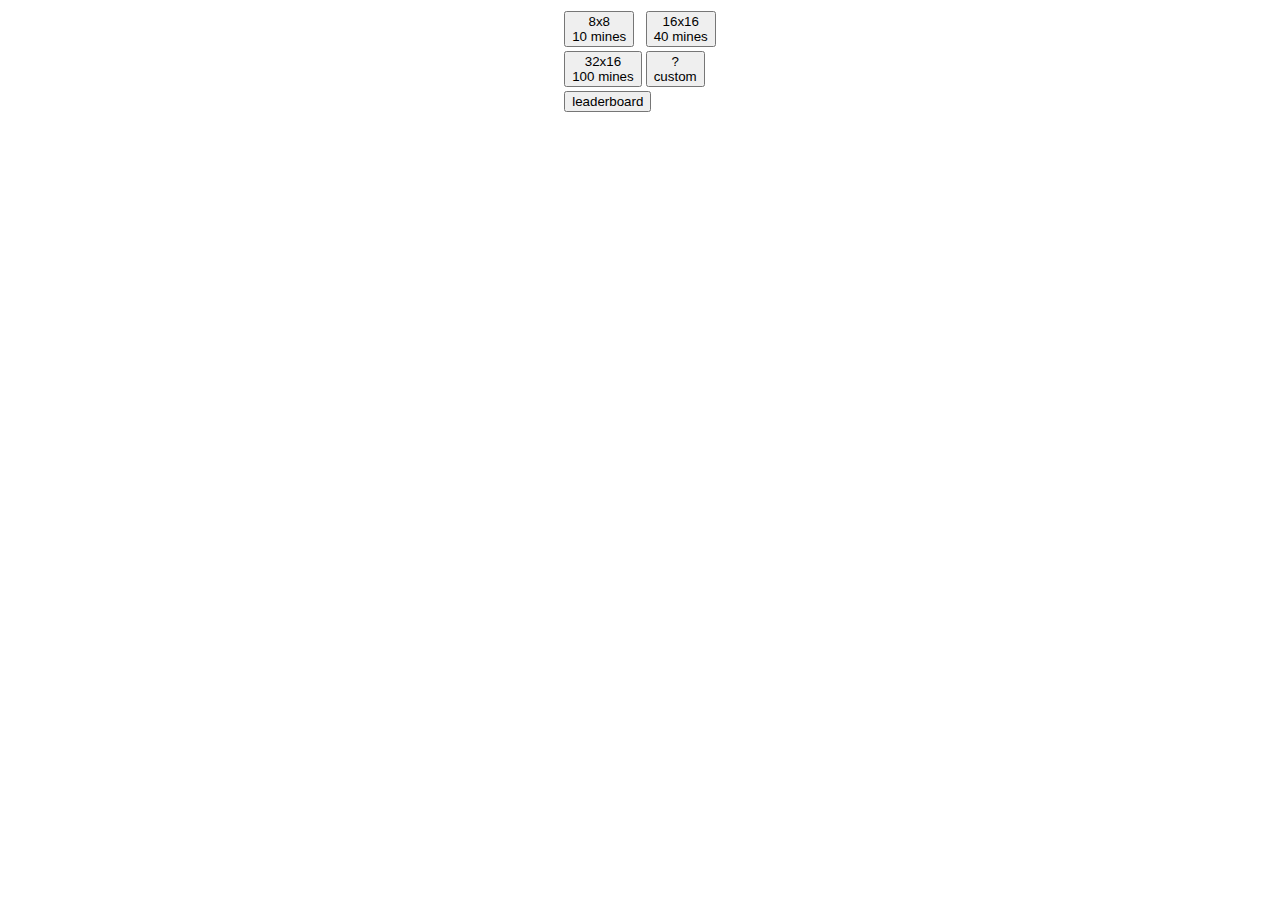
<file: index.html>
<!DOCTYPE html>
<html lang="en">
<head>
    <meta charset="UTF-8">
    <meta http-equiv="X-UA-Compatible" content="IE=edge">
    <meta name="viewport" content="width=device-width, initial-scale=1.0">
    <title>MineSweeper-Clone</title>
</head>
<body>
    <link rel="stylesheet" type="text/style" href="css/death_screen.css">
    <link rel="stylesheet" type="text/style" href="css/game_setup.css">
    <link rel="stylesheet" type="text/style" href="css/game_tools.css">
    <link rel="stylesheet" type="text/style" href="css/game.css">
    <link rel="stylesheet" type="text/style" href="css/leaderboard.css">
    <link rel="stylesheet" type="text/style" href="css/main.css">
    <link rel="stylesheet" type="text/style" href="css/tiles.css">
    <link rel="stylesheet" type="text/style" href="css/victory_screen.css">

    <script type="text/javascript" src="js/main.js" defer></script>

    <div id="game_setup">
        <div>
            
        </div>
        <table style="margin: auto;">
            <tr>
                <td>
                    <div>
                        <button class="select_game_button" onclick="create_field(8, 8, 10)">
                            <div>
                                8x8
                                <div>
                                    10 mines
                                </div>
                            </div>
                        </button>
                    </div>
                </td>
                <td>
                    <div>
                        <button class="select_game_button" onclick="create_field(16, 16, 40)">
                            <div>
                                16x16
                                <div>
                                    40 mines
                                </div>
                            </div>
                        </button>
                    </div>
                </td>
            </tr>
            <tr>
                <td>
                    <div>
                        <button class="select_game_button" onclick="create_field(32, 16, 100)">
                            <div>
                                32x16
                                <div>
                                    100 mines
                                </div>
                            </div>
                        </button>
                    </div>
                </td>
                <td>
                    <div>
                        <div style="border: 0px; margin: 5px;" id="custom_interface" hidden>
                            <table style="width: 40vh; height: 20vh;">
                                <tr>
                                    <td>
                                        <label for="custom_width" class="select_game_label">width</label>
                                    </td>
                                    <td>
                                        <input type="number" id="custom_width" min="4" value="8" class="select_game_input">
                                    </td>
                                </tr>
                                <tr>
                                    <td>
                                        <label for="custom_height" class="select_game_label">height</label> 
                                    </td>
                                    <td>
                                        <input type="number" id="custom_height" min="4" value="8" class="select_game_input">
                                    </td>
                                </tr>
                                <tr>
                                    <td>
                                        <label for="custom_amount_mines" class="select_game_label">amount mines</label>
                                    </td>
                                    <td>
                                        <input type="number" id="custom_amount_mines" min="1" value="10" class="select_game_input">
                                    </td>
                                </tr>
                            </table>
    
                            <button class="select_game_custom_button" onclick="custom_setup()">create</button>
                        </div>
    
                        <button class="select_game_button" onclick="toggle_custom_input(true)" id="custom_button">
                            <div>
                                ?
                                <div>
                                    custom
                                </div>
                            </div>
                        </button>
                    </div> 
                </td>
            </tr>
            <tr>
                <td colspan="2">
                    <button class="scores_button" onclick="go_to_leaderboard()">
                        leaderboard
                    </button>
                </td>
            </tr>      
        </table>
    </div>

    <div id="game" hidden>
        <div id="field_container" class="field"></div>
        <div class="game_tools">
            <button class="game_tools_back" onclick="back_button()">back</button>

            <button class="game_click_mode_button" id="game_click_mode_button" onclick="toggle_click_mode()">reveal tile</button>
            <label for="game_click_mode_button" id="game_click_mode_label">or set flag</label>

            <div id="flag_count" class="text">
                X/X mines
            </div>
            <div class="text">
                <div id="error_to_many_flags" class="error" hidden>
                    To many flags set!
                </div>
            </div>
        </div>
    </div>

    <div id="death_screen" class="death_screen" hidden>
        <div id="death_screen_time_spent">
            time spent
        </div>
        <div id="death_screen_size">
            size wxh
        </div>
        <div id="death_screen_amount_mines">
            amount mines
        </div>
    </div>

    <div id="victory_screen" class="victory_screen" hidden>
        <div>
            <input type="text" maxlength="12" id="user_name">
        </div>
        <div id="victory_screen_time_spent">
            time spent
        </div>
        <div id="victory_screen_size">
            size wxh
        </div>
        <div id="victory_screen_amount_mines">
            amount mines
        </div>
        <div>
            <button onclick="set_score()">Submit</button>
        </div>
    </div>
    
    <div id="leaderboard" hidden class="leaderboard">
        <button onclick="back_from_leaderboard()">back</button>
        <select id="LEADERBOARD_SIZE_MINE_SELECT" onclick="leaderboard.select_leaderboard_to_show();"></select>
        <div id="LEADERBOARD_ENTRYS"></div>
    </div>
</body>
</html>
</file>
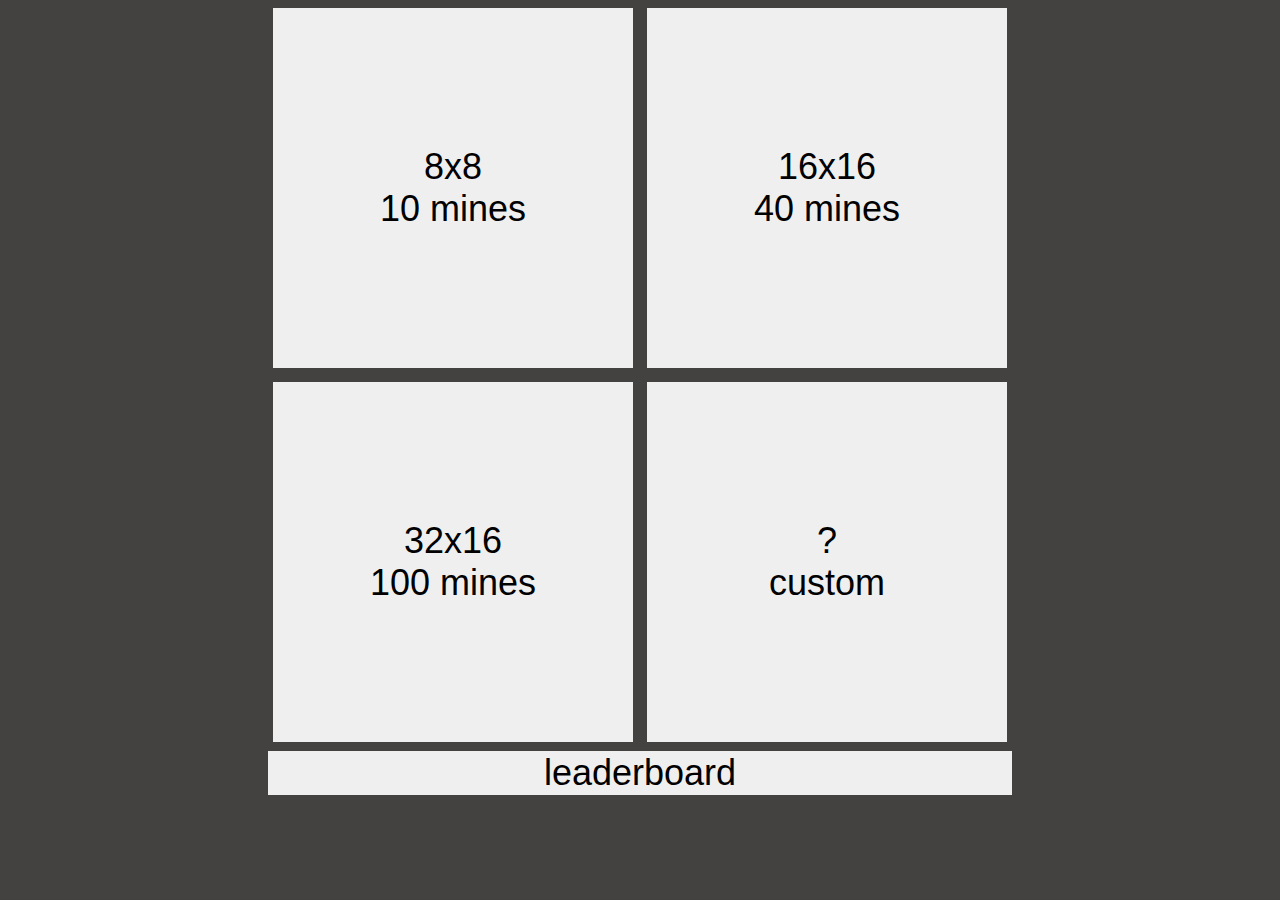
<file: index.offline_firefox_desktop.html>
<!DOCTYPE html>
<html lang="en">
<head>
    <meta charset="UTF-8">
    <meta http-equiv="X-UA-Compatible" content="IE=edge">
    <meta name="viewport" content="width=device-width, initial-scale=1.0">
    <title>MineSweeper-Clone</title>
</head>
<body>
    <link rel="stylesheet" type="text/css" href="css/death_screen.css">
    <link rel="stylesheet" type="text/css" href="css/game_setup.css">
    <link rel="stylesheet" type="text/css" href="css/game_tools.css">
    <link rel="stylesheet" type="text/css" href="css/game.css">
    <link rel="stylesheet" type="text/css" href="css/leaderboard.css">
    <link rel="stylesheet" type="text/css" href="css/main.css">
    <link rel="stylesheet" type="text/css" href="css/tiles.css">
    <link rel="stylesheet" type="text/css" href="css/victory_screen.css">
    
    <script type="text/javascript" src="js/main.js" defer></script>

    <div id="game_setup">
        <div>
            
        </div>
        <table style="margin: auto;">
            <tr>
                <td>
                    <div>
                        <button class="select_game_button" onclick="create_field(8, 8, 10)">
                            <div>
                                8x8
                                <div>
                                    10 mines
                                </div>
                            </div>
                        </button>
                    </div>
                </td>
                <td>
                    <div>
                        <button class="select_game_button" onclick="create_field(16, 16, 40)">
                            <div>
                                16x16
                                <div>
                                    40 mines
                                </div>
                            </div>
                        </button>
                    </div>
                </td>
            </tr>
            <tr>
                <td>
                    <div>
                        <button class="select_game_button" onclick="create_field(32, 16, 100)">
                            <div>
                                32x16
                                <div>
                                    100 mines
                                </div>
                            </div>
                        </button>
                    </div>
                </td>
                <td>
                    <div>
                        <div style="border: 0px; margin: 5px;" id="custom_interface" hidden>
                            <table style="width: 40vh; height: 20vh;">
                                <tr>
                                    <td>
                                        <label for="custom_width" class="select_game_label">width</label>
                                    </td>
                                    <td>
                                        <input type="number" id="custom_width" min="4" value="8" class="select_game_input">
                                    </td>
                                </tr>
                                <tr>
                                    <td>
                                        <label for="custom_height" class="select_game_label">height</label> 
                                    </td>
                                    <td>
                                        <input type="number" id="custom_height" min="4" value="8" class="select_game_input">
                                    </td>
                                </tr>
                                <tr>
                                    <td>
                                        <label for="custom_amount_mines" class="select_game_label">amount mines</label>
                                    </td>
                                    <td>
                                        <input type="number" id="custom_amount_mines" min="1" value="10" class="select_game_input">
                                    </td>
                                </tr>
                            </table>
    
                            <button class="select_game_custom_button" onclick="custom_setup()">create</button>
                        </div>
    
                        <button class="select_game_button" onclick="toggle_custom_input(true)" id="custom_button">
                            <div>
                                ?
                                <div>
                                    custom
                                </div>
                            </div>
                        </button>
                    </div> 
                </td>
            </tr>
            <tr>
                <td colspan="2">
                    <button class="scores_button" onclick="go_to_leaderboard()">
                        leaderboard
                    </button>
                </td>
            </tr>      
        </table>
    </div>

    <div id="game" hidden>
        <div id="field_container" class="field"></div>
        <div class="game_tools">
            <button class="game_tools_back" onclick="back_button()">back</button>

            <button class="game_click_mode_button" id="game_click_mode_button" onclick="toggle_click_mode()">reveal tile</button>
            <label for="game_click_mode_button" id="game_click_mode_label">or set flag</label>

            <div id="flag_count" class="text">
                X/X mines
            </div>
            <div class="text">
                <div id="error_to_many_flags" class="error" hidden>
                    To many flags set!
                </div>
            </div>
        </div>
    </div>

    <div id="death_screen" class="death_screen" hidden>
        <div id="death_screen_time_spent">
            time spent
        </div>
        <div id="death_screen_size">
            size wxh
        </div>
        <div id="death_screen_amount_mines">
            amount mines
        </div>
    </div>

    <div id="victory_screen" class="victory_screen" hidden>
        <div>
            <input type="text" maxlength="12" id="user_name">
        </div>
        <div id="victory_screen_time_spent">
            time spent
        </div>
        <div id="victory_screen_size">
            size wxh
        </div>
        <div id="victory_screen_amount_mines">
            amount mines
        </div>
        <div>
            <button onclick="set_score()">Submit</button>
        </div>
    </div>
    
    <div id="leaderboard" hidden class="leaderboard">
        <button onclick="back_from_leaderboard()">back</button>
        <select id="leaderboard_select" onclick="leaderboard.select_leaderboard_to_show();"></select>
        <div id="leaderboard_entrys"></div>
    </div>
</body>
</html>
</file>
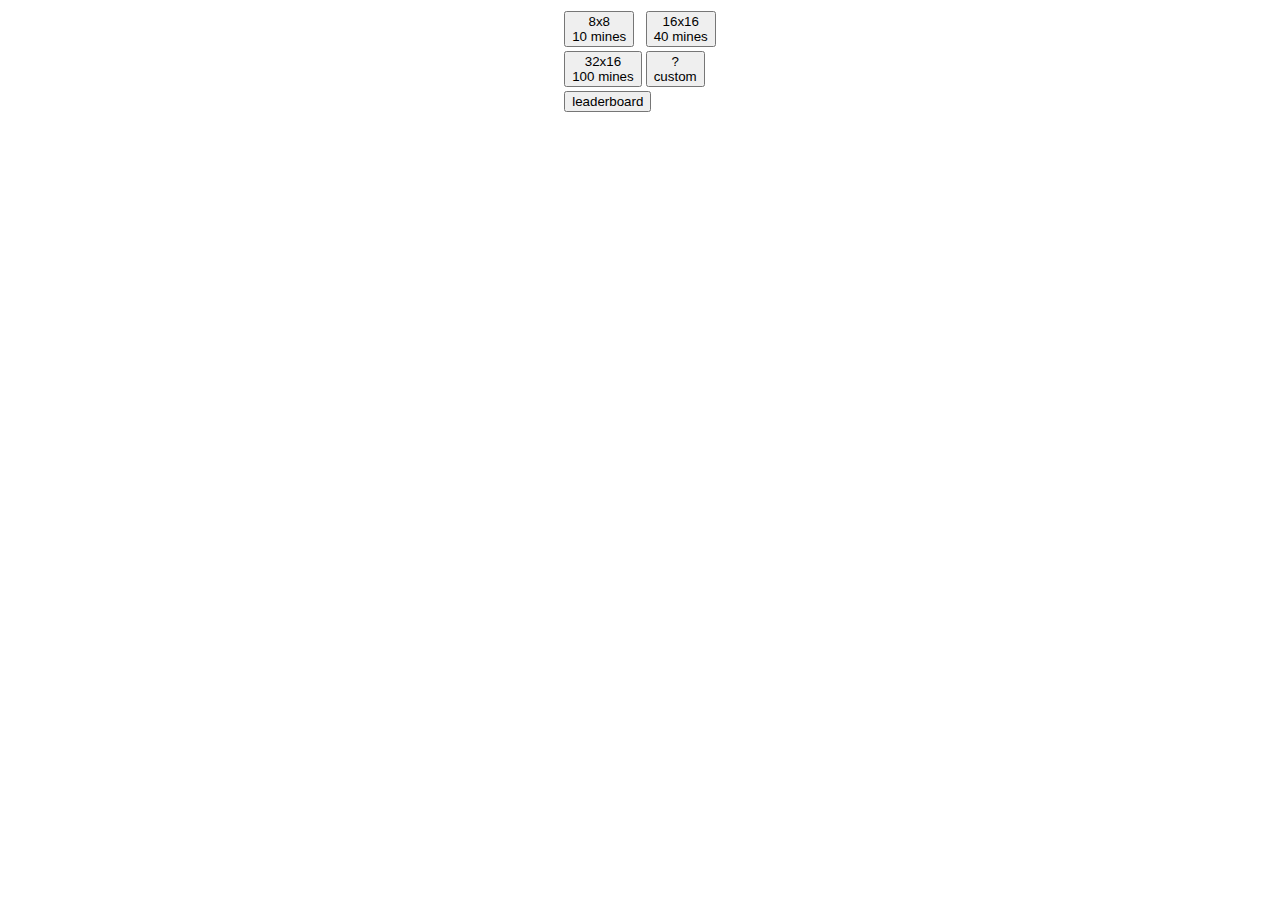
<file: index.online_firefox_desktop.html>
<!DOCTYPE html>
<html lang="en">
<head>
    <meta charset="UTF-8">
    <meta http-equiv="X-UA-Compatible" content="IE=edge">
    <meta name="viewport" content="width=device-width, initial-scale=1.0">
    <title>MineSweeper-Clone</title>
</head>
<body>
    <link rel="stylesheet" type="text/plain" href="css/death_screen.css">
    <link rel="stylesheet" type="text/plain" href="css/game_setup.css">
    <link rel="stylesheet" type="text/plain" href="css/game_tools.css">
    <link rel="stylesheet" type="text/plain" href="css/game.css">
    <link rel="stylesheet" type="text/plain" href="css/leaderboard.css">
    <link rel="stylesheet" type="text/plain" href="css/main.css">
    <link rel="stylesheet" type="text/plain" href="css/tiles.css">
    <link rel="stylesheet" type="text/plain" href="css/victory_screen.css">

    <script type="text/javascript" src="js/main.js" defer></script>

    <div id="game_setup">
        <div>
            
        </div>
        <table style="margin: auto;">
            <tr>
                <td>
                    <div>
                        <button class="select_game_button" onclick="create_field(8, 8, 10)">
                            <div>
                                8x8
                                <div>
                                    10 mines
                                </div>
                            </div>
                        </button>
                    </div>
                </td>
                <td>
                    <div>
                        <button class="select_game_button" onclick="create_field(16, 16, 40)">
                            <div>
                                16x16
                                <div>
                                    40 mines
                                </div>
                            </div>
                        </button>
                    </div>
                </td>
            </tr>
            <tr>
                <td>
                    <div>
                        <button class="select_game_button" onclick="create_field(32, 16, 100)">
                            <div>
                                32x16
                                <div>
                                    100 mines
                                </div>
                            </div>
                        </button>
                    </div>
                </td>
                <td>
                    <div>
                        <div style="border: 0px; margin: 5px;" id="custom_interface" hidden>
                            <table style="width: 40vh; height: 20vh;">
                                <tr>
                                    <td>
                                        <label for="custom_width" class="select_game_label">width</label>
                                    </td>
                                    <td>
                                        <input type="number" id="custom_width" min="4" value="8" class="select_game_input">
                                    </td>
                                </tr>
                                <tr>
                                    <td>
                                        <label for="custom_height" class="select_game_label">height</label> 
                                    </td>
                                    <td>
                                        <input type="number" id="custom_height" min="4" value="8" class="select_game_input">
                                    </td>
                                </tr>
                                <tr>
                                    <td>
                                        <label for="custom_amount_mines" class="select_game_label">amount mines</label>
                                    </td>
                                    <td>
                                        <input type="number" id="custom_amount_mines" min="1" value="10" class="select_game_input">
                                    </td>
                                </tr>
                            </table>
    
                            <button class="select_game_custom_button" onclick="custom_setup()">create</button>
                        </div>
    
                        <button class="select_game_button" onclick="toggle_custom_input(true)" id="custom_button">
                            <div>
                                ?
                                <div>
                                    custom
                                </div>
                            </div>
                        </button>
                    </div> 
                </td>
            </tr>
            <tr>
                <td colspan="2">
                    <button class="scores_button" onclick="go_to_leaderboard()">
                        leaderboard
                    </button>
                </td>
            </tr>      
        </table>
    </div>

    <div id="game" hidden>
        <div id="field_container" class="field"></div>
        <div class="game_tools">
            <button class="game_tools_back" onclick="back_button()">back</button>

            <button class="game_click_mode_button" id="game_click_mode_button" onclick="toggle_click_mode()">reveal tile</button>
            <label for="game_click_mode_button" id="game_click_mode_label">or set flag</label>

            <div id="flag_count" class="text">
                X/X mines
            </div>
            <div class="text">
                <div id="error_to_many_flags" class="error" hidden>
                    To many flags set!
                </div>
            </div>
        </div>
    </div>

    <div id="death_screen" class="death_screen" hidden>
        <div id="death_screen_time_spent">
            time spent
        </div>
        <div id="death_screen_size">
            size wxh
        </div>
        <div id="death_screen_amount_mines">
            amount mines
        </div>
    </div>

    <div id="victory_screen" class="victory_screen" hidden>
        <div>
            <input type="text" maxlength="12" id="user_name">
        </div>
        <div id="victory_screen_time_spent">
            time spent
        </div>
        <div id="victory_screen_size">
            size wxh
        </div>
        <div id="victory_screen_amount_mines">
            amount mines
        </div>
        <div>
            <button onclick="set_score()">Submit</button>
        </div>
    </div>
    
    <div id="leaderboard" hidden class="leaderboard">
        <button onclick="back_from_leaderboard()">back</button>
        <select id="LEADERBOARD_SIZE_MINE_SELECT" onclick="leaderboard.select_leaderboard_to_show();"></select>
        <div id="LEADERBOARD_ENTRYS"></div>
    </div>
</body>
</html>
</file>
<file: css/death_screen.css>
.death_screen {
    background-color: chartreuse;

    position: absolute;
    /* z-index: 5065; */
    top: 25vh;
    left: 40vw;

    width: 20vw;

    text-align: center;
    font-size: 5vh;

    border: 0px;
    margin: 0px;
    padding: 1vh;
}
</file>
<file: css/game_setup.css>
.select_game_button {
    width: 40vh;
    height: 40vh;
    border: 0px;
    margin: 5px;
    font-size: 4vh;
}

.select_game_input {
    width: 20vh;
    height: 2vh;
}

.select_game_label {
    width: 20vh;
    height: 2vh;
}

.select_game_custom_button {
    width: 40vh;
    height: 20vh;
    margin: 0px;
    border: 0px;
    font-size: 4vh;
}

.scores_button {
    margin: 0px;
    border: 0px;
    font-size: 4vh;
    width: 100%;
}
</file>
<file: css/game_tools.css>
.game_tools {
    background-color: rgb(116, 108, 108);
    position: absolute;
    top: 0px;
    right: 0px;
    text-align: center;
}

.game_tools_back {
    width: 90%;
    border: 0px;
    margin: 5px;
    font-size: 10vh;
    text-align: center;
}

.text {
    font-size: 4vh;
}
</file>
<file: css/game.css>
.field {
    overflow: scroll;
    position: absolute;
    top: 0px;
    left: 0px;
}

.game_click_mode_button {
    width: 90%;
    border: 0px;
    margin: 5px;
    font-size: 5vh;
    text-align: center;
}
</file>
<file: css/leaderboard.css>
.leaderboard {
    font-size: 8vh;
}

.leaderboard button {
    margin: 0px;
    border: 0px;
    padding: 0px;

    margin-bottom: 5px;

    width: 100vw;
    height: 9vh;

    font-size: 8vh;
}

.leaderboard select {
    margin: 0px;
    border: 0px;
    padding: 0px;

    width: 100vw;
    height: 9vh;

    font-size: 8vh;
    text-align: center;
}

/* .leaderboard option {
    font-size: 3vh;
} */

.leaderboard table {
    font-size: 5vh;
    text-align: center;
    margin: auto;
}
</file>
<file: css/main.css>
body {
    border: 0px;
    margin: 0px;
    background-color: rgb(68, 65, 65);
}

.select_game_button {
    width: 40vh;
    height: 40vh;
    border: 0px;
    margin: 5px;
}

.select_game_button_custom_input {
    width: 20vh;
    height: 2vh;
}

.select_game_button_custom_label {
    width: 20vh;
    height: 2vh;
}

.select_game_button_custom_button {
    width: 40vh;
    height: 20vh;
    margin: 0px;
    border: 0px;
}

.tile {
    background-color: aqua;
    width: 10vh;
    height: 10vh;
    font-size: 8vh;
    text-align: center;
    border: 0px;
}

.tile.undiscovered {
    background-color: rgb(46, 39, 40);
    font-size: 0%;
    /* color: white; */
}

.tile.flag {
    background-color: rgb(46, 39, 40);
    font-size: 0%;
}

.tile.questionmark {
    background-color: rgb(46, 39, 40);
    font-size: 0%;
}

.tile.empty {
    background-color: rgb(167, 159, 160);
}

.flag_img {
    width: 100%;
    height: auto;
    border: 0px;
    margin: 0px;
    padding: 0px;
    text-align: center;
}

.tile.mine {
    font-size: 0%;
    background-color: red;
}

.tile.number_1 {
    background-color: blue;
}

.tile.number_2 {
    background-color: green;
}

.tile.number_3 {
    background-color: red;
}

.tile.number_4 {
    background-color: purple;
}

.tile.number_5 {
    background-color: maroon;
}

.tile.number_6 {
    background-color: turquoise;
}

.tile.number_7 {
    background-color: rgb(65, 65, 65);
}

.tile.number_8 {
    background-color: gray;
}

.game_tools {
    background-color: rgb(116, 108, 108);
    float: right;
    width: 15vw;
    height: 100vh;
    text-align: center;
}

.game_tools_back {
    width: 90%;
    border: 0px;
    margin: 5px;
    font-size: 10vh;
    text-align: center;
}

.field {
    overflow: scroll;
    float: left;
    width: 85vw;
    height: 100vh;
}

.game_click_mode_button {
    width: 90%;
    border: 0px;
    margin: 5px;
    font-size: 5vh;
    text-align: center;
}

.error {
    color: #dd9292;
}
</file>
<file: css/tiles.css>
.img {
    width: 100%;
    height: auto;
    border: 0px;
    margin: 0px;
    padding: 0px;
    text-align: center;
}

.tile {
    background-color: rgb(46, 39, 40);
    width: 10vh;
    height: 10vh;
    font-size: 8vh;
    text-align: center;
    border: 0px;
}

.tile.undiscovered {
    font-size: 0%;
}

.tile.flag {
    font-size: 0%;
}

.tile.questionmark {
    font-size: 0%;
}

.tile.empty {
    background-color: rgb(167, 159, 160);
}

.tile.mine {
    font-size: 0%;
    background-color: red;
}

.tile.number_1 {
    background-color: blue;
}

.tile.number_2 {
    background-color: green;
}

.tile.number_3 {
    background-color: red;
}

.tile.number_4 {
    background-color: purple;
}

.tile.number_5 {
    background-color: maroon;
}

.tile.number_6 {
    background-color: turquoise;
}

.tile.number_7 {
    background-color: rgb(65, 65, 65);
}

.tile.number_8 {
    background-color: gray;
}
</file>
<file: css/victory_screen.css>
.victory_screen {
    background-color: chartreuse;

    position: absolute;
    /* z-index: 5065; */
    top: 25vh;
    left: 40vw;

    width: 20vw;

    text-align: center;
    font-size: 5vh;

    border: 0px;
    margin: 0px;
    padding: 1vh;
}

.victory_screen button {
    background-color: rgba(0, 0, 0, 0.336);

    height: 8vh;

    border: 0px;
    margin: 0px;
    padding: 1vh;

    font-size: 5vh;
}

.victory_screen input {
    background-color: rgba(0, 0, 0, 0.336);

    height: 6vh;
    width: 19vw;

    border: 0px;
    margin: 0px;
    padding: 0px;

    font-size: 5vh;
}
</file>
